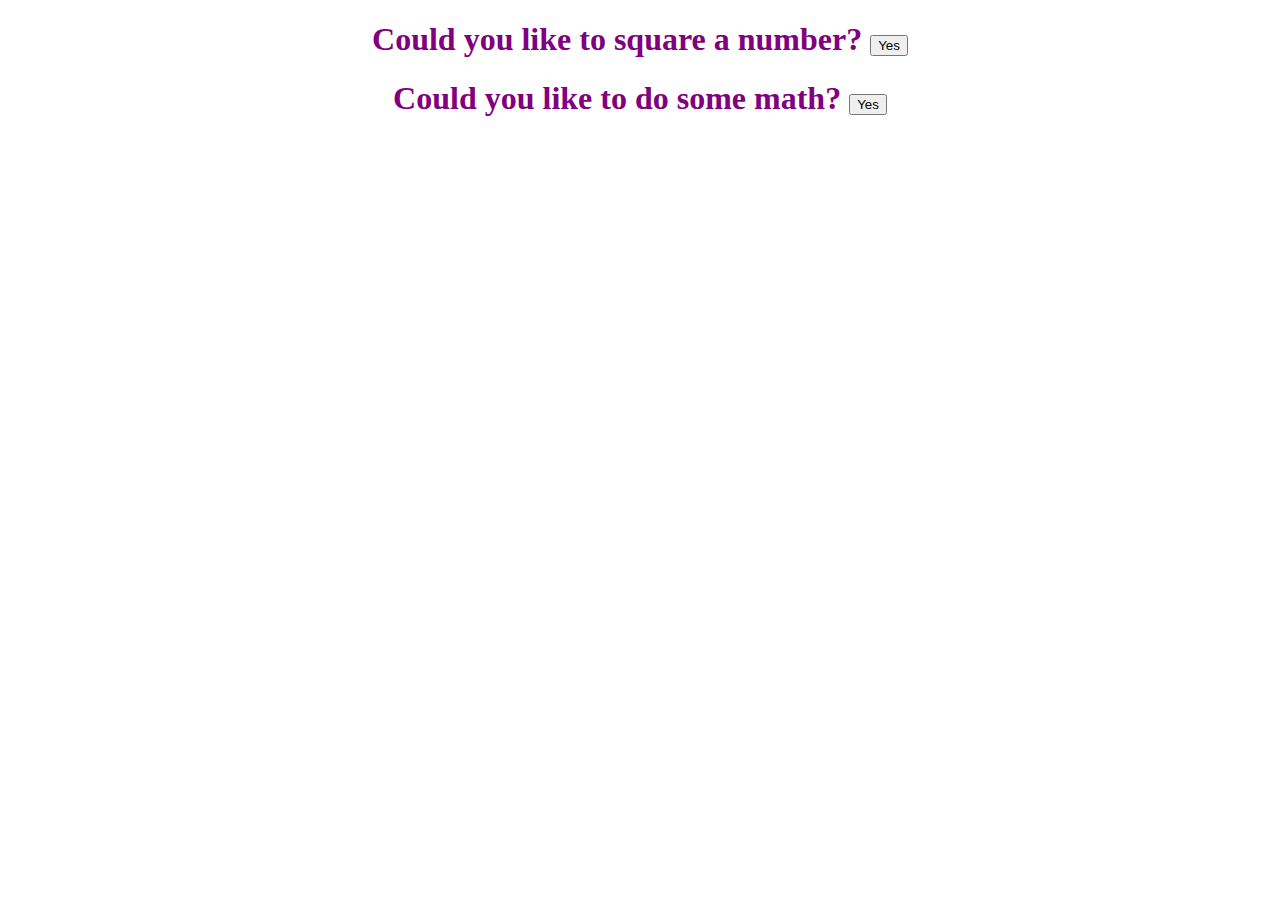
<file: Lesson04/index.html>
<!DOCTYPE html>
<html lang="en" dir="ltr">
   <head>
      <meta charset="utf-8">
      <title>HW4-1</title>
      <style>
         h1{
            color: purple;
            text-align: center;
         }
      </style>
   </head>
   <body onload="greeting()">
      <script  src="hw4-1.js"></script>
      <h1>
         Could you like to square a number?
         <button onclick="sqIt()">Yes</button>
      </h1>
      <h1>
         Could you like to do some math?
         <button onclick="mathIt()">Yes</button>
      </h1>
   </body>
</html>
</file>
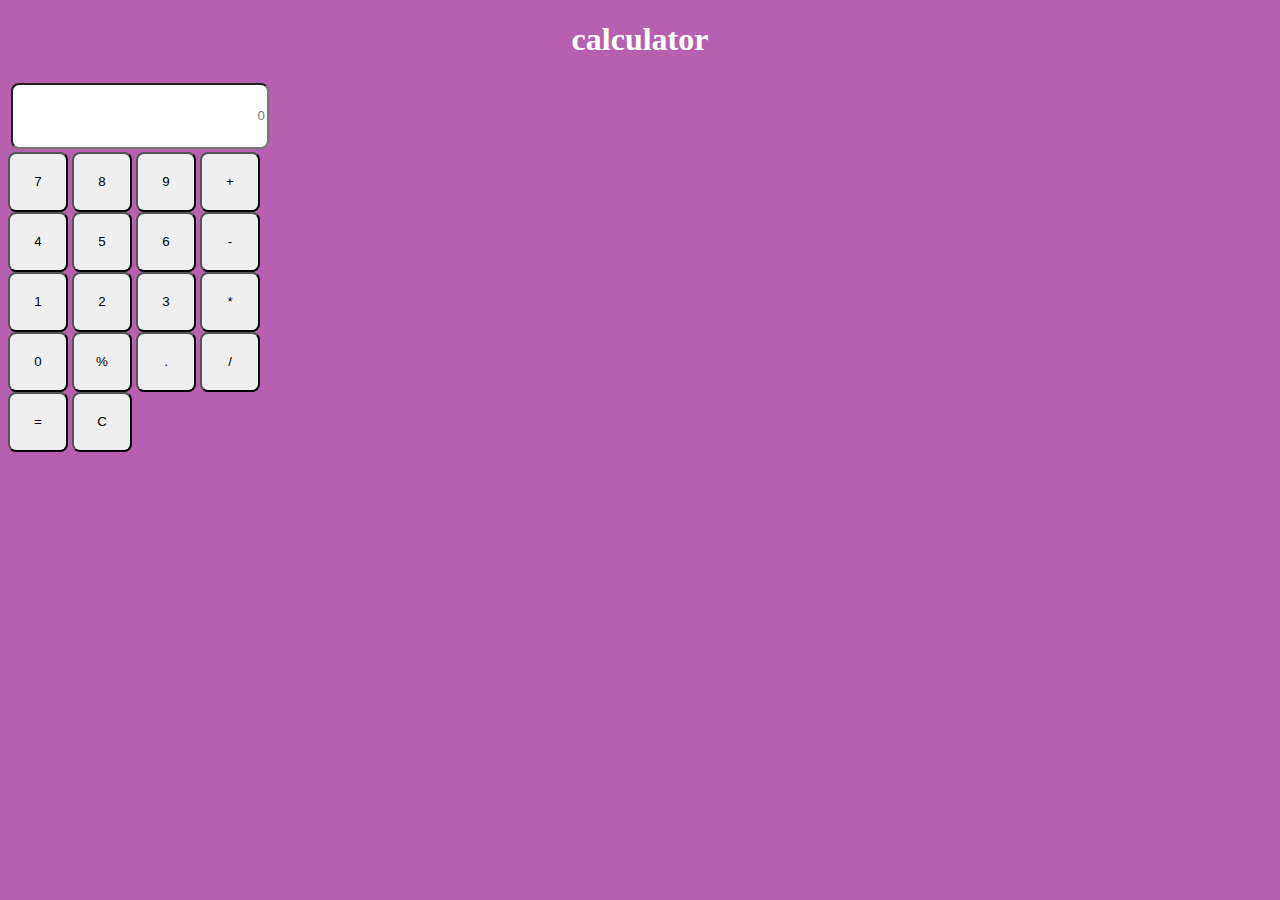
<file: Lesson02/calculator.html>
<!DOCTYPE html>
<html lang="en">
<head>
   <meta charset="UTF-8">
   <meta name="viewport" content="width=device-width, initial-scale=1.0">
   <meta http-equiv="X-UA-Compatible" content="ie=edge">
   <title>hw2</title>
</head>
<body bgcolor="B88600B">
<script>
function plus(){
   document.Calculator.display.value +="+";
   document.Calculator.display.style.textAlign="right";
}
function minus(){
   document.Calculator.display.value +="-";
   document.Calculator.display.style.textAlign="right";
}
function mult(){
   document.Calculator.display.value +="*";
   document.Calculator.display.style.textAlign="right";
}
function div(){
   document.Calculator.display.value +="/";
   document.Calculator.display.style.textAlign="right";
}
function mod(){
   document.Calculator.display.value +="%";
   document.Calculator.display.style.textAlign="right";
}
function dot(){
   document.Calculator.display.value +=".";
   document.Calculator.display.style.textAlign="right";
}
function clear(){
   document.Calculator.display.value =" ";
}
</script>
<style>
	input[type=text] {
		width:250px; 
		height:60px; 
		text-align: right; 
		font-size: 30; 
		border-radius: 8px; 
		margin: 3px;
	}
	input { 
		width: 60px; 
		height: 60px; 
		font-size:30; 
		border-radius: 8px
	}
</style>


<center><h1><font color="white" style="font-size: 20">calculator</font></h1></center>
<form name="Calculator">
<input  type="text" name="display" placeholder="0" />
<br>
<input type="button" value="7" onclick="document.Calculator.display.value +='7'" />
<input type="button" value="8" onclick="document.Calculator.display.value +='8'" />
<input type="button" value="9" onclick="document.Calculator.display.value +='9'" />
<input type="button" value="+" onclick="plus()" />
<br>
<input type="button" value="4" onclick="document.Calculator.display.value +='4'" />
<input type="button" value="5" onclick="document.Calculator.display.value +='5'" />
<input type="button" value="6" onclick="document.Calculator.display.value +='6'" />
<input type="button" value="-" onclick="minus()" />
<br>
<input type="button" value="1" onclick="document.Calculator.display.value +='1'" />
<input type="button" value="2" onclick="document.Calculator.display.value +='2'" />
<input type="button" value="3" onclick="document.Calculator.display.value +='3'" />
<input type="button" value="*" onclick="mult()" />
<br>
<input type="button" value="0" onclick="document.Calculator.display.value +='0'" />
<input type="button" value="%" onclick="document.Calculator.display.value +='%'" />
<input type="button" value="." onclick="document.Calculator.display.value +='.'" />
<input type="button" value="/" onclick="div()" />
<br>
<input type="button" value="=" onclick="document.Calculator.display.value = eval(document.Calculator.display.value)"/>

<input type="button" value="C" onclick="document.Calculator.display.value = ' '"/>
</form>
</body>
</html>
</file>
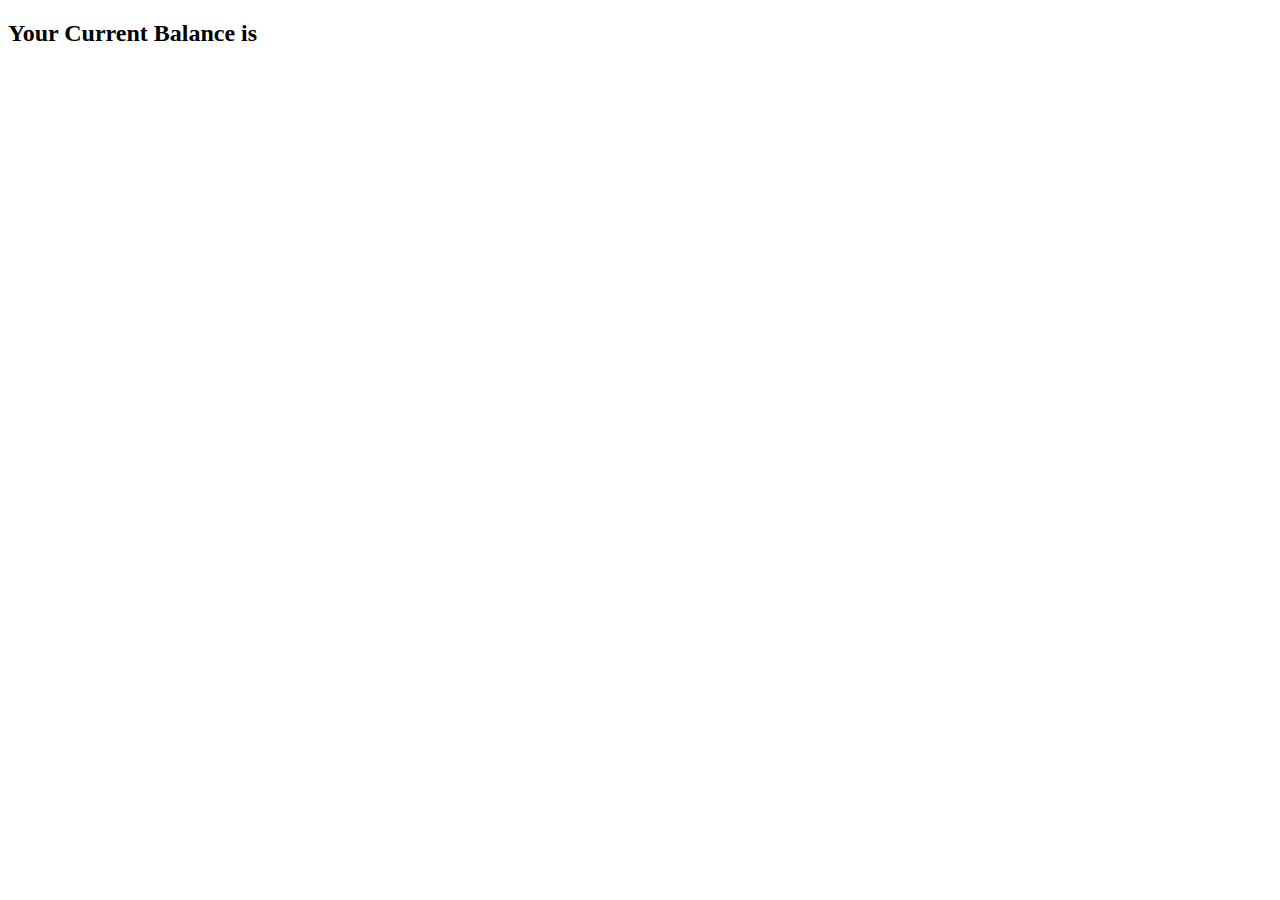
<file: Lesson05/bank.html>
<!DOCTYPE html>
<html lang="en">
<head>
	<meta charset="utf-8">
	<meta http-equiv="X-UA-Compatible" content="IE=edge">
	<meta name="viewport" content="width=device-width, initial-scale=1.0">
	<meta http-equiv="X-UA-Compatible" content="ie=edge">
	<title>Mars</title>
	<script src="bankDoWhile.js"></script>
</head>

<body onload="action()">
	<footer>
		<h2>Your Current Balance is <em id="balance"></em></h2>
	</footer>
</body>
</html>
</file>
